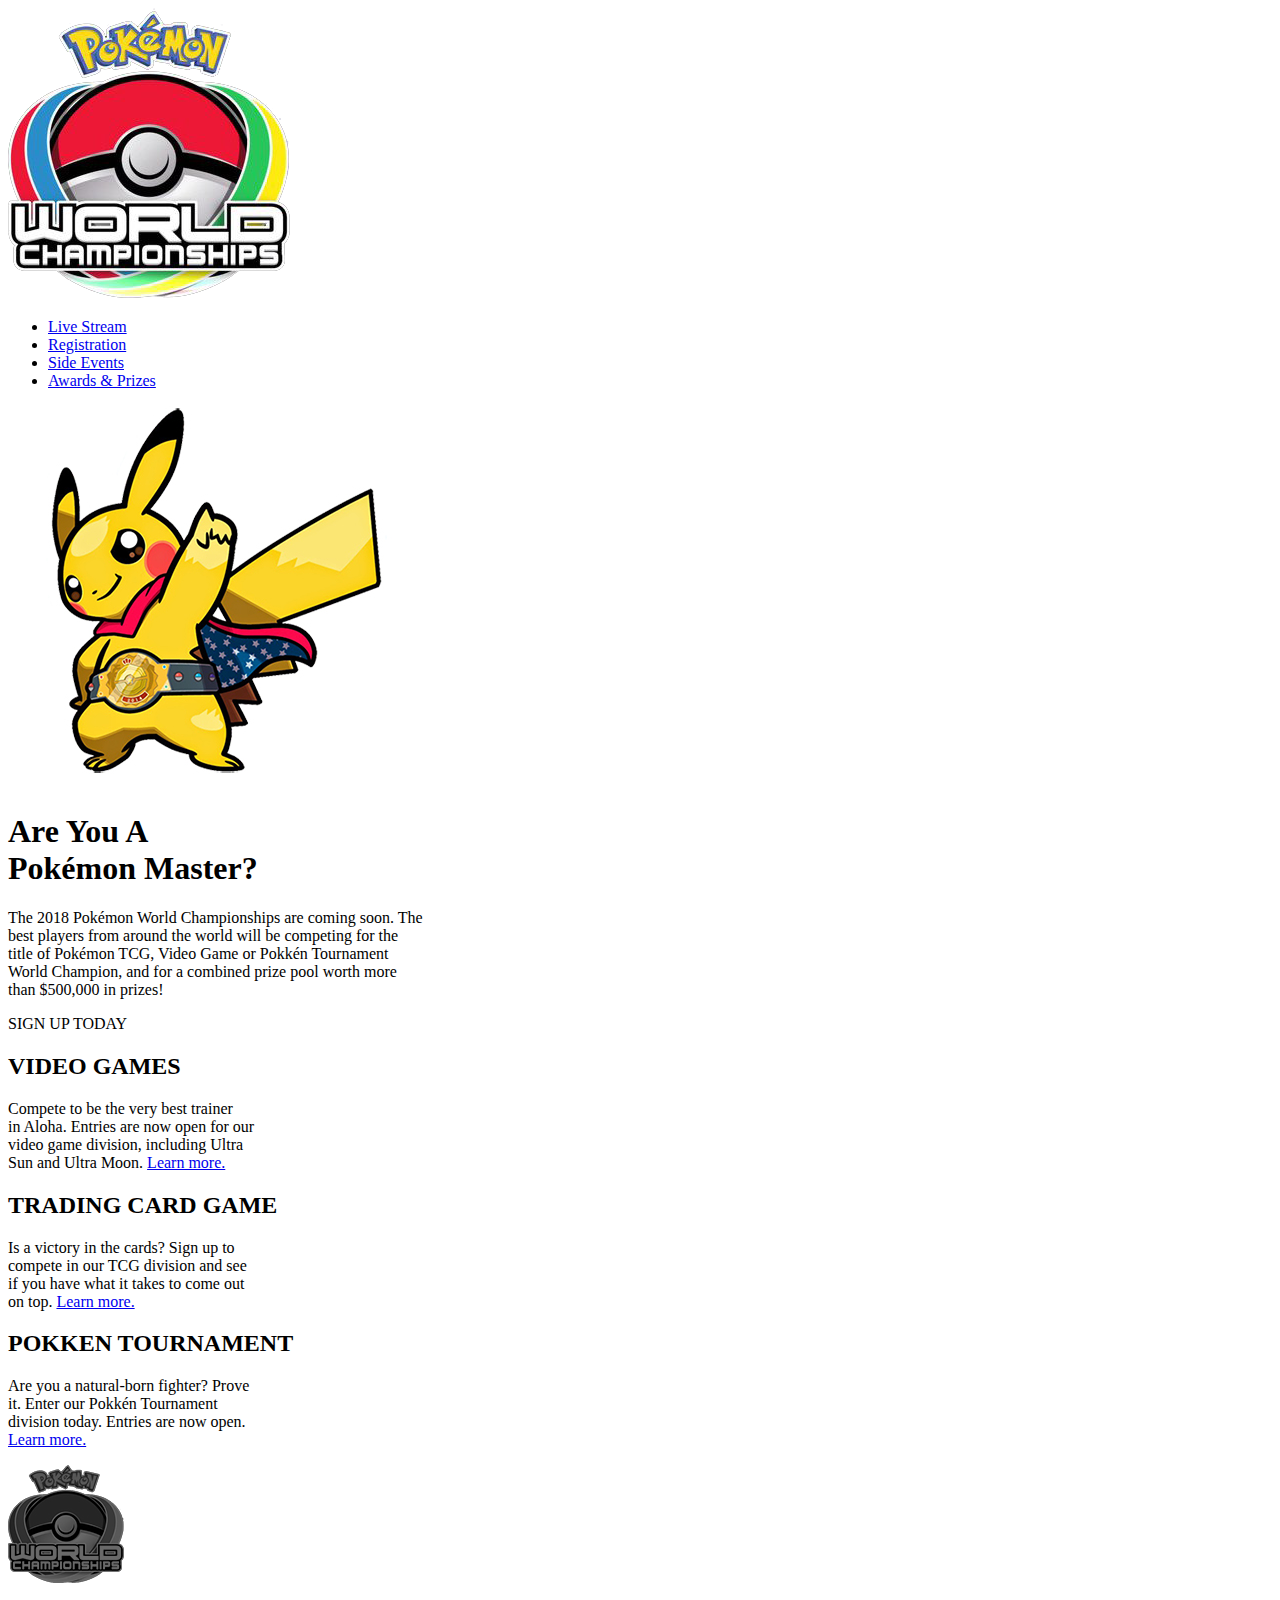
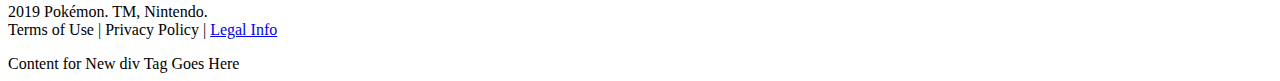
<file: index.html>
<!doctype html>
<html>
<head>
<meta charset="UTF-8">
<title>Pokémon World Championships</title>
<link href="file:///APPLE SSD SM1024L/Users/audreysoutherd/Desktop/style.css" rel="stylesheet" type="text/css">
</head>

<body>
<div class="header"><img src="logo.png" width="282" height="290" alt=""/></div>
<div class="nav">
  <ul>
    <li><a href="#">Live Stream</a></li>
    <li><a href="#">Registration</a></li>
    <li><a href="#"> Side Events</a></li>
    <li><a href="#">Awards &amp; Prizes </a></li>
  </ul>
</div>
<div class="content"> <img src="pikachu-champ.jpg" width="400" height="382" alt=""/>
  <h1>Are You A<br>
    Pokémon Master?</h1>
  <p>The 2018 Pokémon World Championships are coming soon. The<br>
    best players from around the world will be competing for the<br>
    title of Pokémon TCG, Video Game or Pokkén Tournament<br>
    World Champion, and for a combined prize pool worth more<br>
    than $500,000 in prizes!</p>
  <p class="contenta">SIGN UP TODAY</p>
</div>
<div class="col-1">
  <h2>VIDEO GAMES</h2>
  <p>Compete to be the very best trainer<br>
    in Aloha. Entries are now open for our<br>
    video game division, including Ultra<br>
    Sun and Ultra Moon. <a href="#">Learn more.</a><br>
  </p>
</div>
<div class="col-2">
  <h2>TRADING CARD GAME</h2>
  <p>Is a victory in the cards? Sign up to<br>
    compete in our TCG division and see<br>
    if you have what it takes to come out<br>
    on top. <a href="#">Learn more.</a></p>
</div>
<div class="col-3">
  <h2>POKKEN TOURNAMENT</h2>
  <p>Are you a natural-born fighter? Prove<br>
    it. Enter our Pokkén Tournament<br>
    division today. Entries are now open.<br>
    <a href="#">Learn more.</a></p>
</div>
<div class="footer"><img src="footer-logo.png" width="116" height="118" alt=""/>
  <p>2019 Pokémon. TM, Nintendo.<br>
    <a class="footera">Terms of Use</a> | <a class="footera">Privacy Policy</a> | <a href="#" class="footera">Legal Info</a></p>
Content for New div Tag Goes Here</div>
</body>
</html>
</file>
